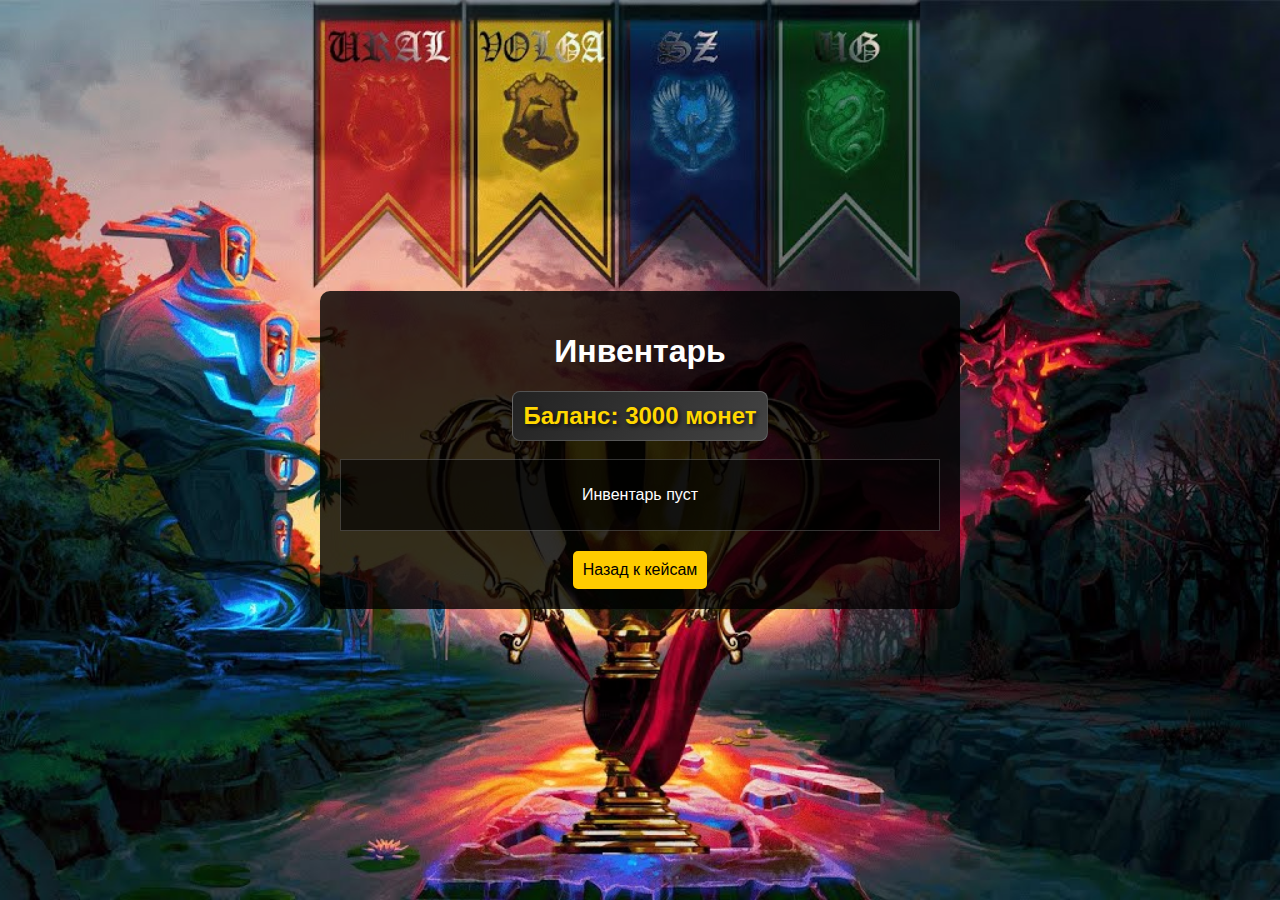
<file: inventory.html>
<!DOCTYPE html>
<html lang="ru">
<head>
    <meta charset="UTF-8">
    <meta name="viewport" content="width=device-width, initial-scale=1.0">
    <title>Инвентарь</title>
    <link rel="stylesheet" href="styles.css">
</head>
<body>
    <div class="inventory-container">
        <h1>Инвентарь</h1>
        <div id="balance">Баланс: <span id="balanceAmount">3000</span> монет</div>
        <br>
        <br>
        <div id="inventory-list" class="inventory-list"></div>

        <button id="sell-all-btn" class="sell-all-btn" onclick="sellAll()">Продать всё</button>
        <a href="index.html" class="back-btn">Назад к кейсам</a>
    </div>

    <script src="inventory.js"></script>
</body>
</html>
</file>
<file: styles.css>
@import url('https://fonts.googleapis.com/css2?family=Russo+One&display=swap');

body {
    margin: 0;
    padding: 0;
    font-family: 'F26', sans-serif; 
    background: url("assets/dota_bg.jpg") no-repeat center center fixed;
    background-size: cover;
    display: flex;
    justify-content: center;
    align-items: center;
    height: 100vh;
}

.auth-container {
    background: rgba(0, 0, 0, 0.9);
    padding: 30px;
    width: 400px;
    text-align: center;
    border: 2px solid #ffcc00;
    box-shadow: 0 0 20px rgba(255, 204, 0, 0.7);
    border-radius: 10px;
}

h2 {
    color: #ffcc00;
    margin-bottom: 20px;
}

.input-group {
    margin-bottom: 15px;
    text-align: left;
}

.input-group label {
    color: #fff;
    font-size: 14px;
    display: block;
    margin-bottom: 5px;
}

.input-group input {
    width: 94.5%;
    padding: 10px;
    background: rgba(255, 255, 255, 0.1);
    border: 1px solid #ffcc00;
    color: #fff;
    font-size: 16px;
    outline: none;
    border-radius: 5px;
}

.input-group input:focus {
    border-color: #ff6600;
}

.auth-btn {
    width: 100%;
    padding: 12px;
    background: linear-gradient(90deg, #ffcc00, #ff6600);
    border: none;
    color: #fff;
    font-size: 18px;
    font-weight: bold;
    cursor: pointer;
    border-radius: 5px;
    transition: background 0.3s ease-in-out;
}

.auth-btn:hover {
    background: linear-gradient(90deg, #ff9900, #ff3300);
}

.switch-form {
    margin-top: 15px;
    font-size: 14px;
    color: #fff;
}

.switch-form a {
    color: #ffcc00;
    text-decoration: none;
    font-weight: bold;
}

.switch-form a:hover {
    text-decoration: underline;
}

.hidden {
    display: none;
}

.inventory-container {
    padding-top: 20px;
    text-align: center;
    padding: 20px;
    background: rgba(0, 0, 0, 0.8);
    color: white;
    border-radius: 10px;
    width: 600px;
    margin: 50px auto;
}

.inventory-list {
    display: flex;
    flex-wrap: wrap;
    gap: 15px;
    justify-content: center;
}

.inventory-item {
    background: rgba(0, 0, 0, 0.7);
    color: white;
    padding: 10px;
    border-radius: 8px;
    text-align: center;
    width: 150px; /* Ширина айтема */
}

.inventory-item img {
    width: 100%;
    border-radius: 5px;
}
.sell-btn {
    margin-top: 5px;
    background: red;
    color: white;
    border: none;
    padding: 5px;
    cursor: pointer;
}

.back-btn {
    display: inline-block;
    margin-top: 20px;
    padding: 10px;
    background: #ffcc00;
    color: black;
    text-decoration: none;
    border-radius: 5px;
}

.top-bar {
    width: 100%;
    height: 80px;
    background: rgba(0, 0, 0, 0.8);
    display: flex;
    align-items: center;
    justify-content: center;
    border-bottom: 2px solid #ffcc00;
    box-shadow: 0 4px 10px rgba(255, 204, 0, 0.5);
    position: absolute;
    top: 0;
    left: 0;
}

.logo {
    height: 60px;
    margin-right: 15px;
}

.site-title {
    color: #ffcc00;
    font-size: 28px;
    margin: 0;
}

.sell-all-btn {
    display: block;
    margin: 20px auto;
    background: red;
    color: white;
    border: none;
    padding: 10px;
    cursor: pointer;
    font-size: 16px;
    border-radius: 5px;
}

#inventory-list {
    display: flex;
    flex-wrap: wrap;
    justify-content: center;
    gap: 10px;
    
    max-height: 400px; 
    overflow-y: auto;
    padding: 10px;
    border: 1px solid rgba(255, 255, 255, 0.2); 
    background: rgba(0, 0, 0, 0.6); 
}

#balance {
    font-size: 24px;
    font-weight: bold;
    color: #FFD700;
    text-shadow: 2px 2px 4px rgba(0, 0, 0, 0.7);
    padding: 10px;
    border-radius: 8px;
    display: inline-block;
    background: linear-gradient(135deg, #222, #444);
    border: 1px solid rgba(255, 255, 255, 0.2);
}
</file>
